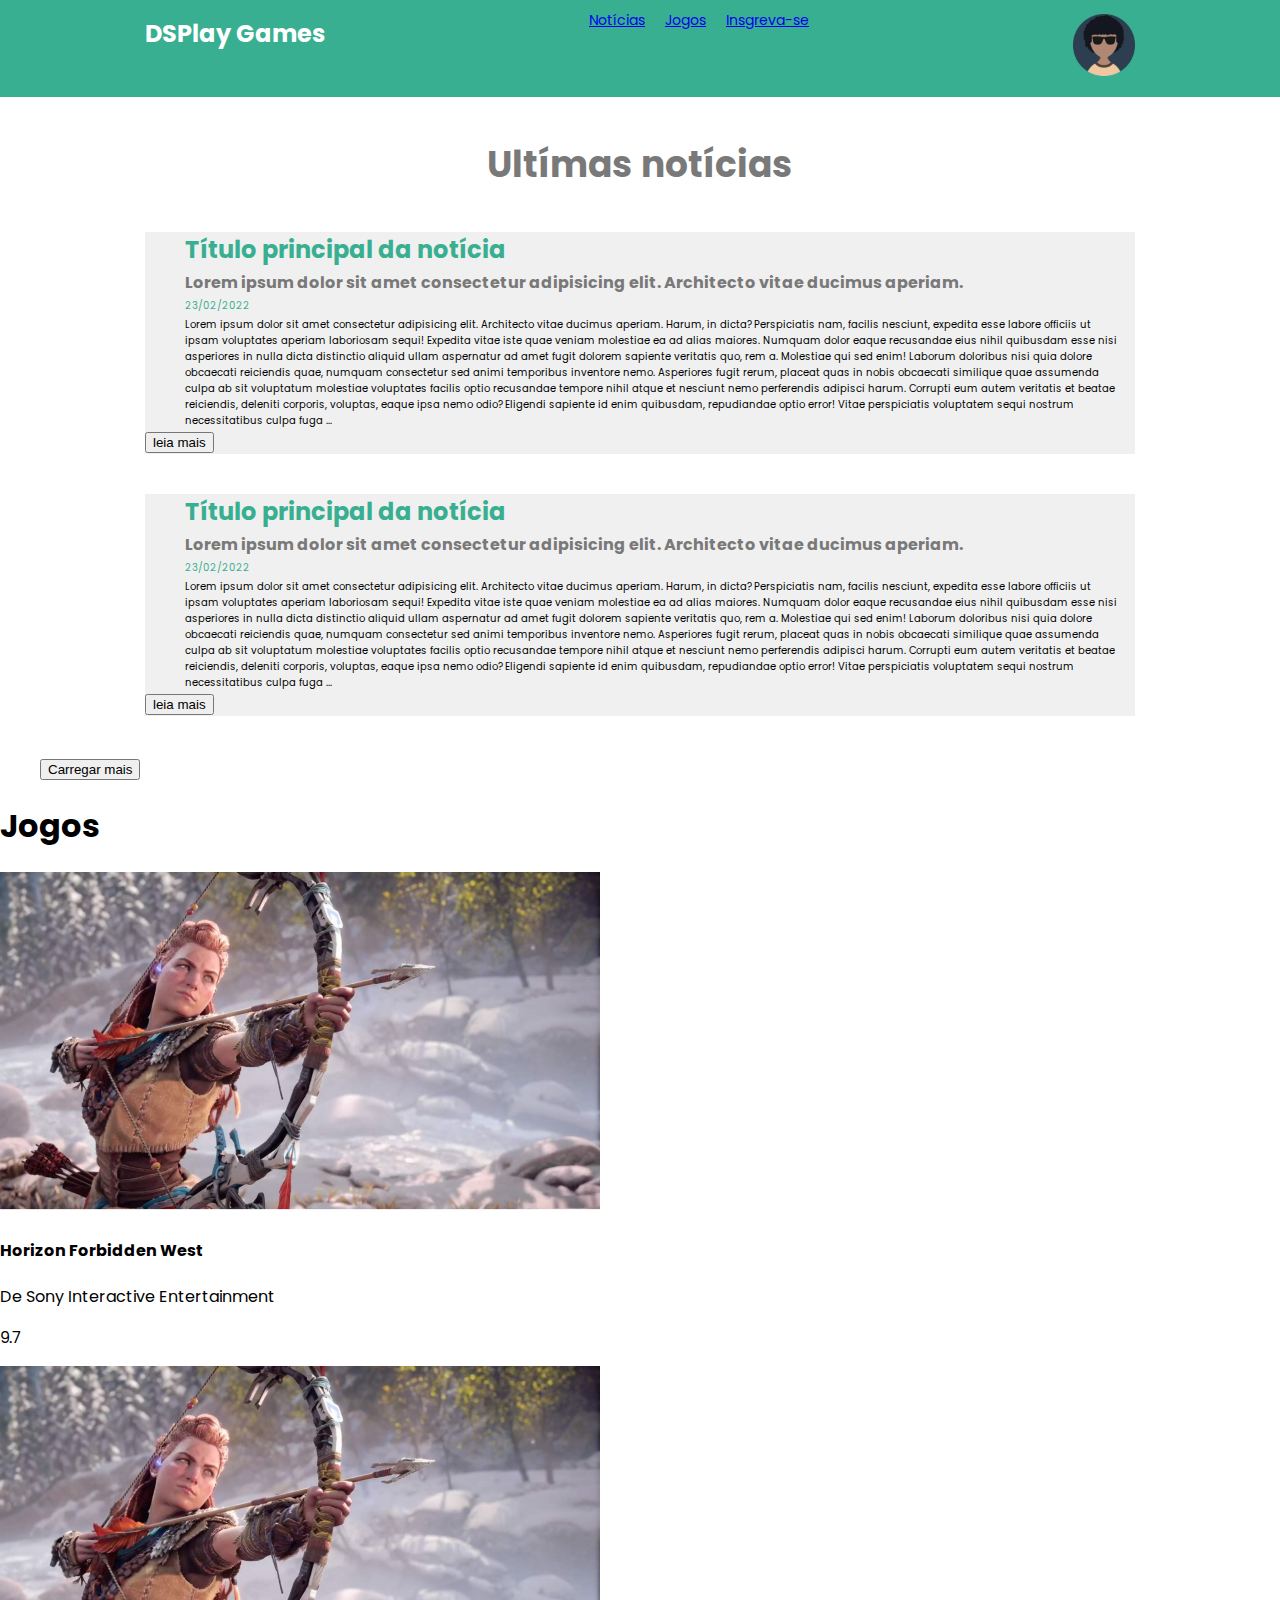
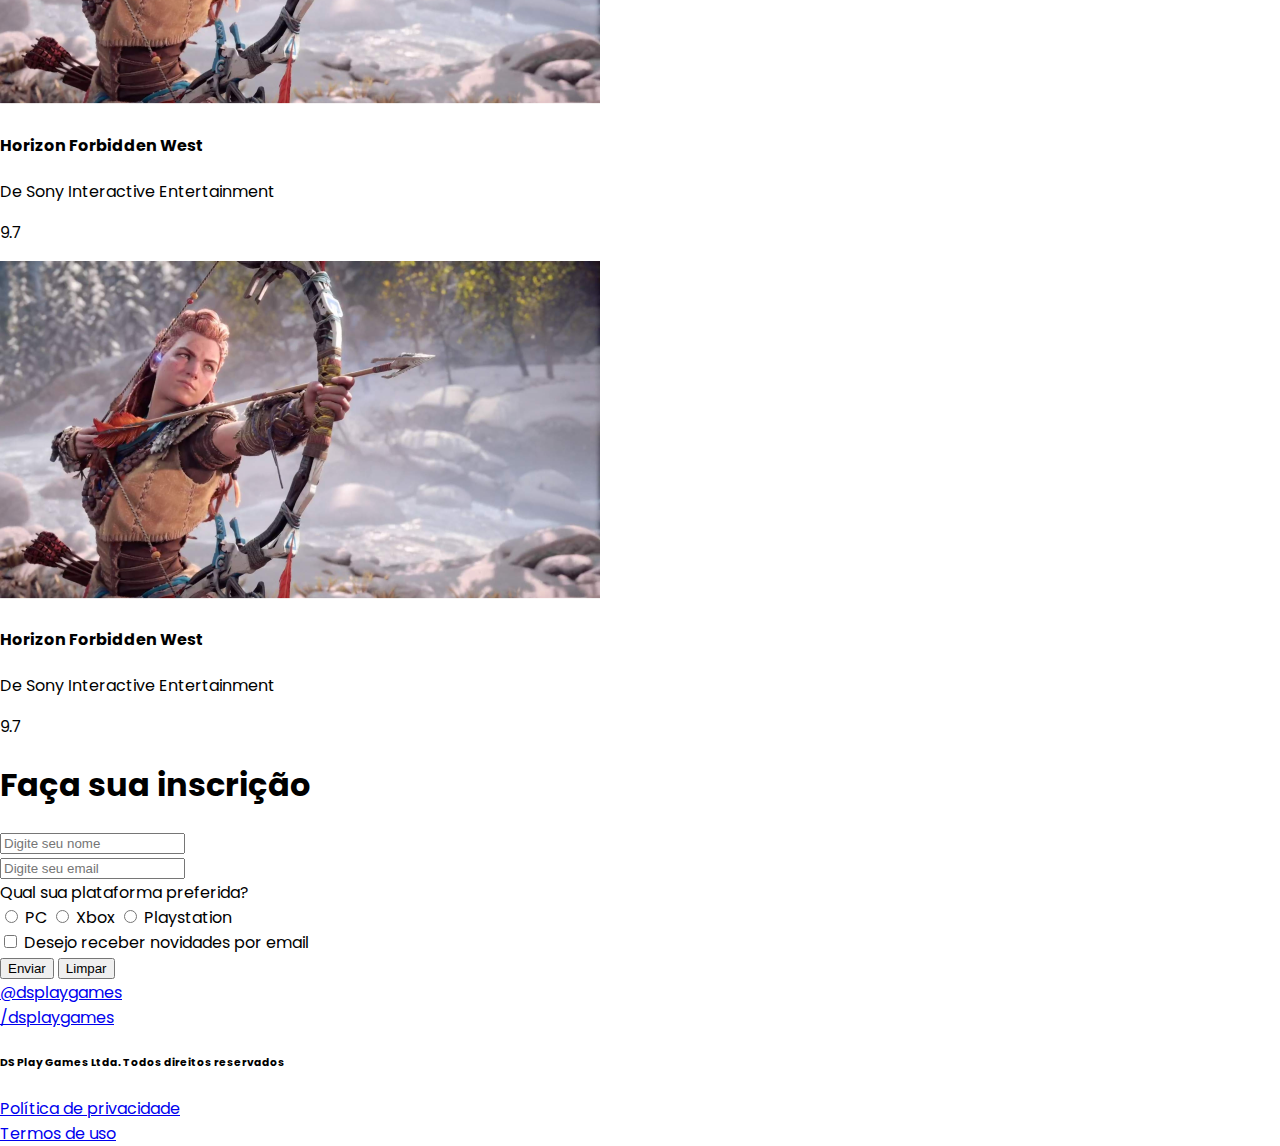
<file: index.html>
<!DOCTYPE html>
<html lang="en">

<head>
    <meta charset="UTF-8">
    <meta http-equiv="X-UA-Compatible" content="IE=edge">
    <meta name="viewport" content="width=device-width, initial-scale=1.0">
    <title>DSPlayGames</title>

    <link rel="preconnect" href="https://fonts.googleapis.com">
    <link rel="preconnect" href="https://fonts.gstatic.com" crossorigin>
    <link href="https://fonts.googleapis.com/css2?family=Poppins:wght@400;500;700&display=swap" rel="stylesheet">

    <link rel="stylesheet" href="css/styles.css">
</head>

<body>
    <header class="nav-container">
        <nav class="container nav-main">
            <h1 class="nav-brand">DSPlay Games</h1>
            <ul class="menu-items">
                <li> <a href="#news"> Notícias</a></li>
                <li> <a href="#games"> Jogos</a></li>
                <li> <a href="#signup"> Insgreva-se</a></li>
            </ul>
            <div class="profile-avatar">
                <img src="img/user.png" alt="Usuário">
            </div>
        </nav>
    </header>
    <main >
        <section id="news" class="container">
            <div class="title-main">
                <h1>Ultímas notícias</h1>
            </div>
            
            <article class="noticia">
                <header >
                    <h2>Título principal da notícia</h2>
                    <h4>Lorem ipsum dolor sit amet consectetur adipisicing elit. Architecto vitae ducimus aperiam.</h4>
                    <p class="date">23/02/2022</p>
                </header>
                <div>
                    <p>
                        Lorem ipsum dolor sit amet consectetur adipisicing elit. Architecto vitae ducimus aperiam.
                        Harum, in dicta? Perspiciatis nam, facilis nesciunt, expedita esse labore officiis ut ipsam
                        voluptates aperiam laboriosam sequi! Expedita vitae iste quae veniam molestiae ea ad alias
                        maiores. Numquam dolor eaque recusandae eius nihil quibusdam esse nisi asperiores in nulla dicta
                        distinctio aliquid ullam aspernatur ad amet fugit dolorem sapiente veritatis quo, rem a.
                        Molestiae qui sed enim! Laborum doloribus nisi quia dolore obcaecati reiciendis quae, numquam
                        consectetur sed animi temporibus inventore nemo. Asperiores fugit rerum, placeat quas in nobis
                        obcaecati similique quae assumenda culpa ab sit voluptatum molestiae voluptates facilis optio
                        recusandae tempore nihil atque et nesciunt nemo perferendis adipisci harum. Corrupti eum autem
                        veritatis et beatae reiciendis, deleniti corporis, voluptas, eaque ipsa nemo odio? Eligendi
                        sapiente id enim quibusdam, repudiandae optio error! Vitae perspiciatis voluptatem sequi nostrum
                        necessitatibus culpa fuga ...
                    </p>
                </div>
                <input type="button" value="leia mais">
            </article>
            <article class="noticia">
                <header>
                    <h2>Título principal da notícia</h2>
                    <h4>Lorem ipsum dolor sit amet consectetur adipisicing elit. Architecto vitae ducimus aperiam.</h4>
                    <p class="date">23/02/2022</p>
                </header>
                <div>
                    <p>
                        Lorem ipsum dolor sit amet consectetur adipisicing elit. Architecto vitae ducimus aperiam.
                        Harum, in dicta? Perspiciatis nam, facilis nesciunt, expedita esse labore officiis ut ipsam
                        voluptates aperiam laboriosam sequi! Expedita vitae iste quae veniam molestiae ea ad alias
                        maiores. Numquam dolor eaque recusandae eius nihil quibusdam esse nisi asperiores in nulla dicta
                        distinctio aliquid ullam aspernatur ad amet fugit dolorem sapiente veritatis quo, rem a.
                        Molestiae qui sed enim! Laborum doloribus nisi quia dolore obcaecati reiciendis quae, numquam
                        consectetur sed animi temporibus inventore nemo. Asperiores fugit rerum, placeat quas in nobis
                        obcaecati similique quae assumenda culpa ab sit voluptatum molestiae voluptates facilis optio
                        recusandae tempore nihil atque et nesciunt nemo perferendis adipisci harum. Corrupti eum autem
                        veritatis et beatae reiciendis, deleniti corporis, voluptas, eaque ipsa nemo odio? Eligendi
                        sapiente id enim quibusdam, repudiandae optio error! Vitae perspiciatis voluptatem sequi nostrum
                        necessitatibus culpa fuga ...
                    </p>
                </div>
                <input type="button" value="leia mais">
            </article>
            <div>
                <input type="button" value="Carregar mais">
            </div>
        </section>
        <section id="games">
            <header>
                <div>
                    <h1>Jogos</h1>
                </div>
                <div>
                    <img src="img/game.png" alt="Horizon Forbidden West">
                    <div>
                        <h4>Horizon Forbidden West</h4>
                        <p>De Sony Interactive Entertainment</p>
                        <p>9.7</p>
                    </div>
                </div>
                <div>
                    <img src="img/game.png" alt="Horizon Forbidden West">
                    <div>
                        <h4>Horizon Forbidden West</h4>
                        <p>De Sony Interactive Entertainment</p>
                        <p>9.7</p>
                    </div>
                </div>
                <div>
                    <img src="img/game.png" alt="Horizon Forbidden West">
                    <div>
                        <h4>Horizon Forbidden West</h4>
                        <p>De Sony Interactive Entertainment</p>
                        <p>9.7</p>
                    </div>
                </div>
            </header>
        </section>
        <section id="signup">
            <h1>Faça sua inscrição</h1>
            <form action="obrigado.html">
                <div>
                    <input id="ctrl-name" name="name" type="text" placeholder="Digite seu nome">
                </div>
                <div>
                    <input id="ctrl-email" name="email" type="email" placeholder="Digite seu email">
                </div>
                <div>
                    <label for="ctrl-platform">Qual sua plataforma preferida?</label>
                    <div id="ctrl-platform">
                        <input type="radio" name="platform" id="ctrl-platform-1">
                        <label for="ctrl-lavel-1">PC</label>
                        <input type="radio" name="platform" id="ctrl-platform-2">
                        <label for="ctrl-lavel-2">Xbox</label>
                        <input type="radio" name="platform" id="ctrl-platform-3">
                        <label for="ctrl-lavel-3">Playstation</label>
                    </div>
                </div>
                <div>
                    <input itemid="ctrl-languages-java" name="language1" type="checkbox">
                    <label for="ask">Desejo receber novidades por email</label>
                </div>
                <div>
                    <input type="submit" value="Enviar">
                    <input type="reset" value="Limpar">
                </div>
            </form>
        </section>
    </main>
    <footer>
        <div>
            <div>
                <a href="https://www.instagram.com/devsuperior.ig/">@dsplaygames</a> <br>
                <a href="https://www.facebook.com/groups/1021018145117544">/dsplaygames</a>
            </div>
            <div>
                <h6>DS Play Games Ltda. Todos direitos reservados</h6>
            </div>
            <div>
                <a href="privacypolicies.html">Política de privacidade</a> <br>
                <a href="termsofuse.html">Termos de uso</a>
            </div>
        </div>
    </footer>
</body>

</html>
</file>
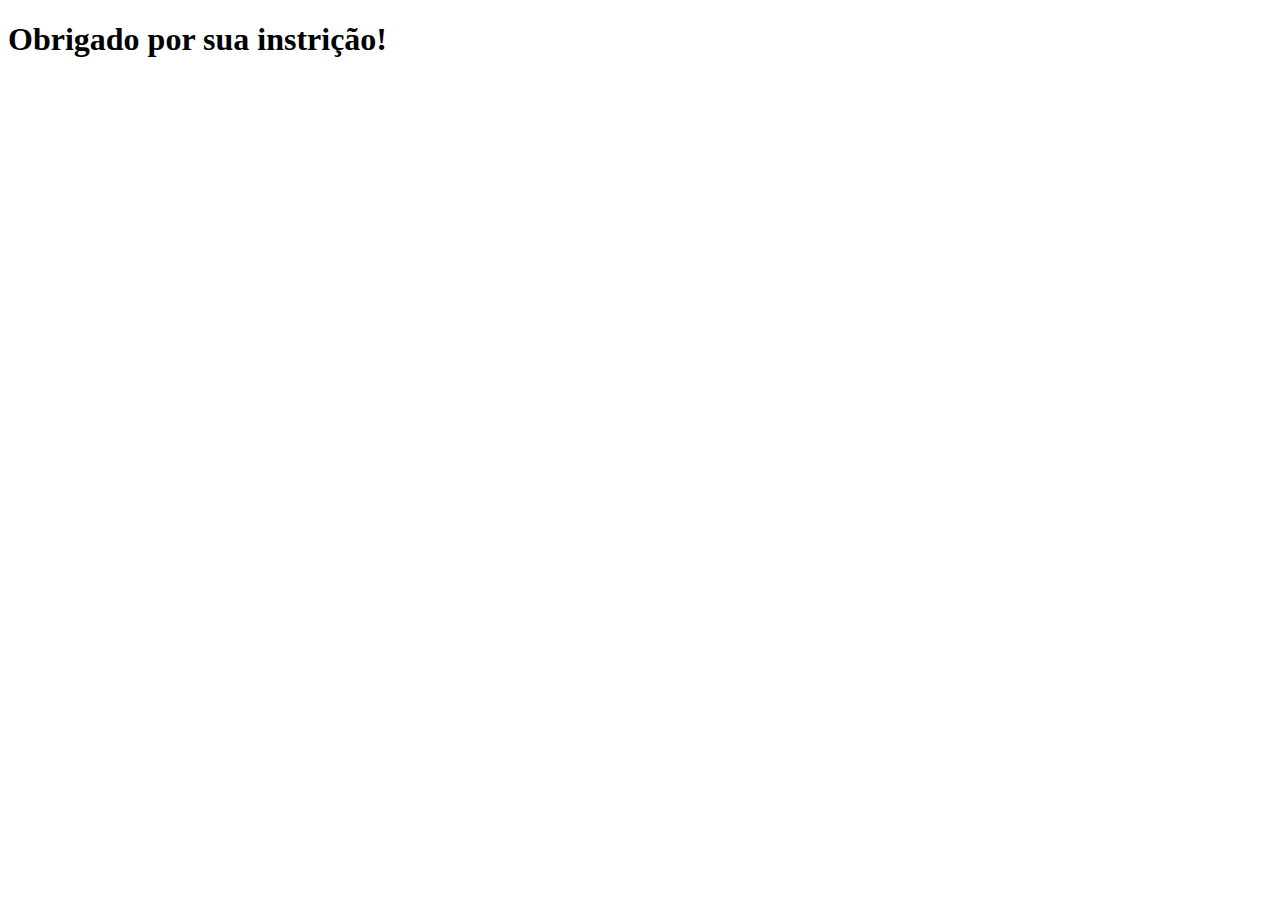
<file: obrigado.html>
<!DOCTYPE html>
<html lang="en">
<head>
    <meta charset="UTF-8">
    <meta http-equiv="X-UA-Compatible" content="IE=edge">
    <meta name="viewport" content="width=device-width, initial-scale=1.0">
    <title>ok</title>
</head>
<body>
    <h1>Obrigado por sua instrição!</h1>
    
</body>
</html>
</file>
<file: css/styles.css>
:root {
    --color--green: #38AF90;
    --color-white:#fff;
    --color--main: #E5E5E5;
    --color-darkgray: #797979;
    --color-card-titulo: #F0F0F0;

}

* {
    box-sizing: border-box;

}

html, body {
    padding: 0;
    margin: 0;
    font-family: "Poppins";
}

.nav-container {
    background-color: var(--color--green);
    width: 100%;
    height: 100%;
    color: var(--color-white);
   
}

.nav-main {
    display: flex;
    flex-direction: row;
   justify-content: space-between;
}

.nav-main h1 {
    margin-left: 10px;
    font-size: 18px;

}


.profile-avatar img {
    width: 62px;
    margin: 14px 10px 14px 0;
}

.container {
    width: 100%;
    max-width: 1200px; 
    margin: 0 auto; 
}

.menu-items {
    display: flex;
    list-style-type: none;
    margin: 0;
    padding: 0;
}

.menu-items li {
    margin: 10px;
    font-size: 14px;
 }

.main-container {
    background-color: var(--color-white); 
      
    
 }


 #news {   
    
 }

 .title-main h1{
    color: var(--color-darkgray);
    font-size: 24px;
    margin: 40px 60px 0 60px;
    display: flex;
    justify-content: center;
    
 }

 .noticia {
    background-color: var(--color-card-titulo);
    margin: 8px 10px 28px 10px; 
 }

 .noticia h2 {
    color: var(--color--green);
    font-size: 16px;
    margin: 16px 12px 0 12px ;

 }

 .noticia h4 {
    color: var(--color-darkgray);
    font-size: 12px;
    margin: 3px 12px 0 12px ;
 }

 .noticia p  {
    
    font-size: 10px;
    margin: 3px 12px 0 12px ;
 }

 .date {
    color: var(--color--green);
 }




 @media(min-width: 768px){
    .nav-main h1 {
        margin-left: 105px;
        font-size: 24px;    
    }

    .profile-avatar img {
        margin-right: 105px;
    }

    .title-main h1{
        
        font-size: 36px;
        
        
     }

    .noticia {
        margin: 40px 105px 40px 105px; 
     }

     .noticia h2 {
        font-size: 24px;
        margin: 16px auto 0 40px ;
    
     }

     .noticia h4 {
        
        font-size: 16px;
        margin-left: 40px ;
        
     }

     .noticia p  {
    
       
        margin-left: 40px;
     }
 }
</file>
